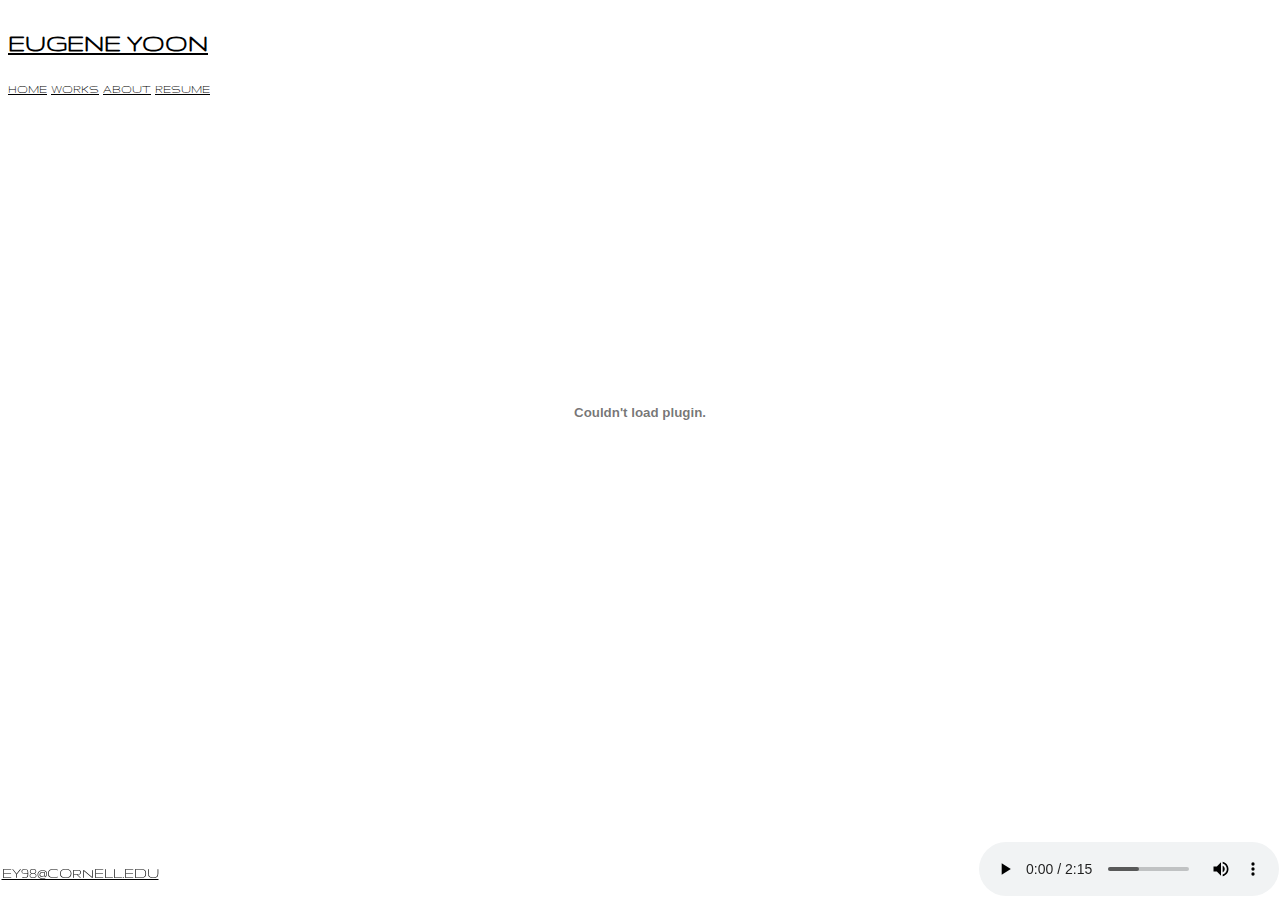
<file: ey98-project3/resume.html>
<!DOCTYPE html>
<html lang="en">

<head>
  <meta charset="utf-8" />
  <meta name="viewport" content="width=device-width, initial-scale=1" />
  <link rel="stylesheet" type="text/css" href="styles/site.css" media="all"/>
    <link href='https://fonts.googleapis.com/css?family=Gruppo' rel='stylesheet'>

  <title><b>EUGENE YOON</b></title>
</head>

<body>
  <div class="wrapper">
  <aside>
    <section>
      <header>
        <h2>
          <b>EUGENE YOON</b>
        </h2>
        <nav>
          <ul class="menu">
            <li><a href="index.html" class="header">
              HOME</a></li>
              <li><a href="works.html" class="header">
                WORKS</a></li>
                <li><a href="about.html" class="header">
                  ABOUT</a></li>
                  <li><a href="resume.html" class="header">
                    RESUME</a></li>
                  </ul>
                </nav>
              </header>
            </section>
          </aside>
        </div>

        <div class="resumeimage">
          <embed src="images/yoon_eugene_resumecopy.pdf" type="application/pdf" width="1000" height="600">
            <!-- Source: (original work) Eugene Yoon -->
        </div>
        <div class="bottomleft">
          <p class=email1> <a href="mailto:ey98@cornell.edu"   target="_blank" class="mailto">EY98@CORNELL.EDU</a> </p>
        </div>

        <div class="bottomright">
          <audio src="audio/meetingagaininthevoid.mp3"
          controls autoplay>
        </audio>
      </div>

          </body>
          </html>
</file>
<file: ey98-project3/styles/site.css>
.header {
  color: black;
  font-family: Gruppo;
}

h1, h2, h3, h4, p {
  font-family: Gruppo;
}

h2, .selectedworks {
  text-decoration: underline;
  line-height: 1.0em;
  font-size: 20pt;
  font-family: Gruppo;
}

.queens {
  color: #144718
}

.cornell {
  color: #b92015;
}

p {
  font-variant: small-caps;
}

figcaption {
  font-family: sans-serif;
  font-size: 9pt;
  line-height: 0.4em;
  font-style: italic;
}

h3, .myname, .latest {
  font-size: 20pt;
  line-height: 1.0em;
  font-family: Gruppo;
}

.playlist {
  color: #000000;
}

.linkedin, .instagram {
  font-size: 24pt;
  line-height: 1.4em;
  color: #000000;
}

.mailto {
  color: #000000;
  line-height: 1.4em;
}

.email {
  font-size: 10pt;
  line-height: 0.6em;
  color: #000000;
}

.container {
  max-width: 1400px;
  margin: 3px;
  background: #ffffff;
  font-family: sans-serif;
  font-style: italic;
  padding: 28px;
  line-height: 1.2em;
  font-size: 9pt;
  overflow: auto;
  text-align: center;
  align-items: flex-end;
}

.gallery {
  margin: 5px;
  border: 1px solid #ffffff;
  float: left;
  width: 390px;
}

img{
  width: 300px;
  margin: 20px;
  align-self: center;
}

.hidden{
  display: none;
}

.wrapper, .gallery {
  display: flex;
}

.slides{
  display: flex;
  flex-direction: column;
  position: static;
  margin: 150px;
}

.leftname {
  display: block;
  position: absolute;
  top: 0;
  left: 1px;
}

.left {
  width: 50%;
  padding: 100px;
  justify-content: center;
  align-content: center;
  text-align: center;
  align-items: center;
}

.right {
  width: 50%;
  padding: 100px;
  justify-content: center;
  align-content: center;
  text-align: center;
  align-items: center;
}

.bottomright {
  display: block;
  position: fixed ;
  bottom: 0;
  right: 1px;
}

.bottomleft {
  display: block;
  position: fixed;
  bottom: 0;
  left: 1.5px;
}

.latest {
  font-size: 12pt;
  line-height: 0.5em;
}

.menu li {
  display: inline;
  font-size: 9.5pt;
}

ul {
  padding-left: 0;
  padding-top: 0;
}

.selectedworks {
  text-align: center;
  align-content: center;
}

.gallery {
  flex-wrap: wrap;
  flex-direction: row;
  align-items: center;
  justify-content: center;
}

.desc {
  font-family: sans-serif;
  font-style: italic;
  padding: 15px;
  line-height: 0.4em;
  font-size: 9pt;
  text-align: center;
}

.aboutpage {
  align-items: center;
}

em {
  color: #000000;
  font-weight: bold;
}

.resumeimage, .aboutpage {
  justify-content: center;
  align-content: center;
  text-align: center;
}

.slide {
    float: left;
    width:  300px;
    height: 200px;
    object-fit: cover;
}
</file>
